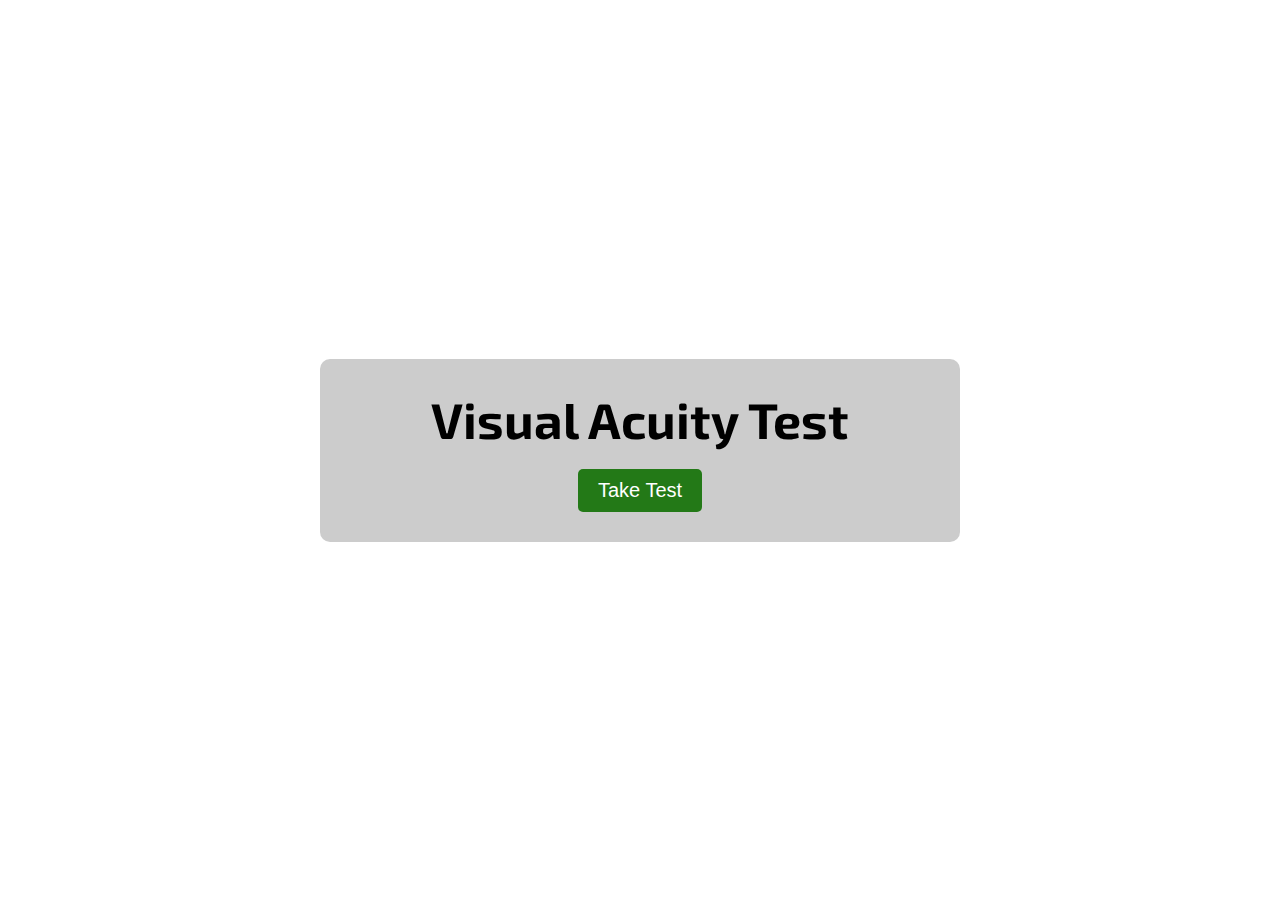
<file: index.html>
<!DOCTYPE html>
<html lang="en">
<head>
    <meta charset="UTF-8">
    <meta name="viewport" content="width=device-width, initial-scale=1.0">
    <title>MySight</title>
    <link rel="stylesheet" href="./style.css">
    <link rel="preconnect" href="https://fonts.googleapis.com">
    <link rel="preconnect" href="https://fonts.gstatic.com" crossorigin>
    <link href="https://fonts.googleapis.com/css2?family=Exo+2:ital,wght@0,100..900;1,100..900&display=swap" rel="stylesheet">
</head>
<body>
    <div class="container">
        <h1 class="font-exo-2">Visual Acuity Test</h1>
        <a href="./rules.html">
            <button class="btn">Take Test</button>
        </a>
    </div>
</body>
</html>
</file>
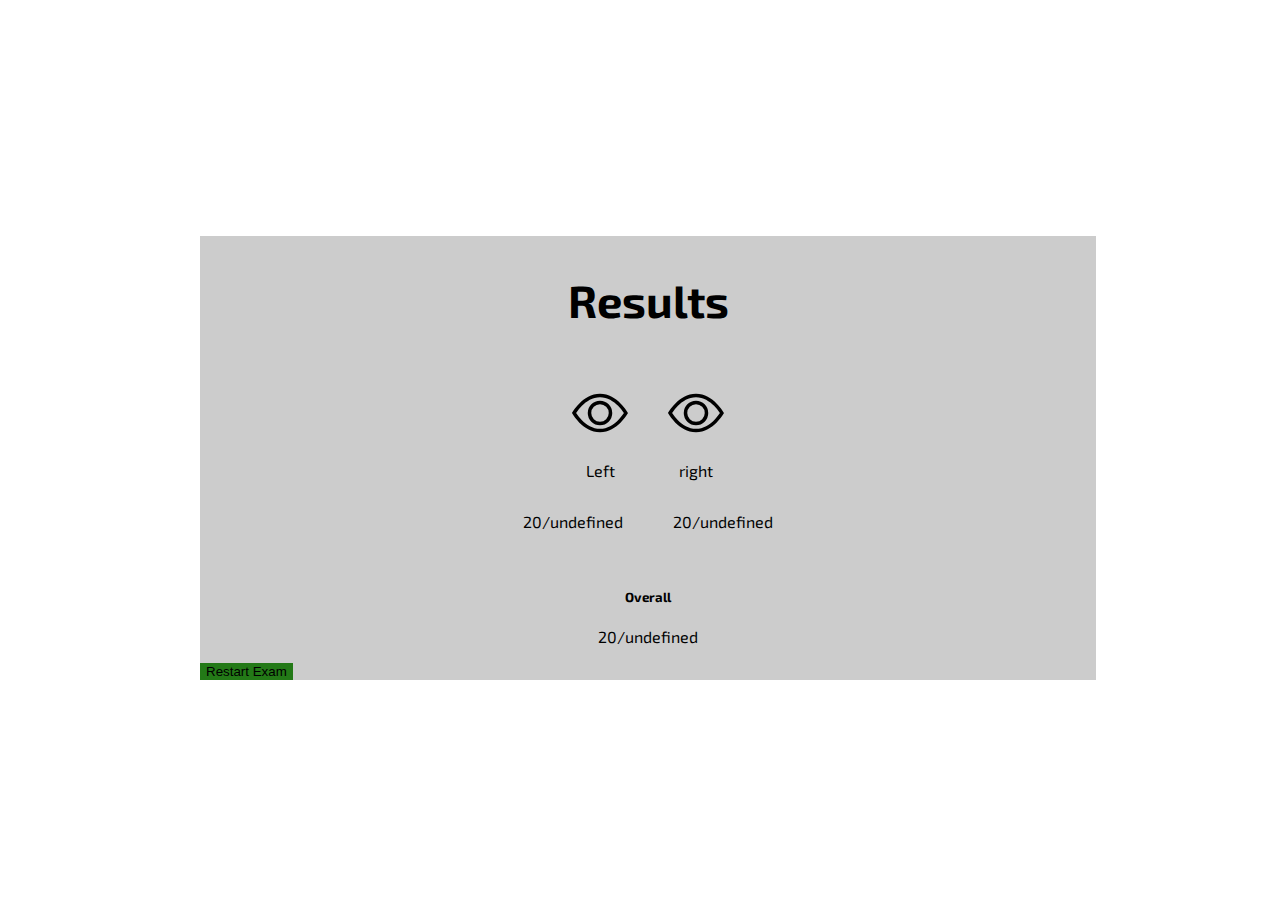
<file: end.html>
<!DOCTYPE html>
<html lang="en">
<head>
    <meta charset="UTF-8">
    <meta name="viewport" content="width=device-width, initial-scale=1.0">
    <title>MySight</title>
    <link href="https://cdn.jsdelivr.net/npm/bootstrap@5.3.2/dist/css/bootstrap.min.css" rel="stylesheet" integrity="sha384-T3c6CoIi6uLrA9TneNEoa7RxnatzjcDSCmG1MXxSR1GAsXEV/Dwwykc2MPK8M2HN" crossorigin="anonymous">
    <link rel="stylesheet" href="style_end.css">
    <link rel="preconnect" href="https://fonts.googleapis.com">
    <link rel="preconnect" href="https://fonts.gstatic.com" crossorigin>
    <link href="https://fonts.googleapis.com/css2?family=Exo+2:ital,wght@0,100..900;1,100..900&display=swap" rel="stylesheet">
</head>
<body>
    <div class="modal-dialog" role="document">
        <div class="modal-content rounded-4 shadow">
          <div class="modal-body p-5">
            <h2 class="fw-bold mb-0" id="title">Results</h2>
            <div class="eye_sight">
                <div> 
                    <svg xmlns="http://www.w3.org/2000/svg" width="96" height="56" fill="currentColor" class="bi bi-eye" viewBox="0 0 16 16">
                        <path d="M16 8s-3-5.5-8-5.5S0 8 0 8s3 5.5 8 5.5S16 8 16 8M1.173 8a13 13 0 0 1 1.66-2.043C4.12 4.668 5.88 3.5 8 3.5s3.879 1.168 5.168 2.457A13 13 0 0 1 14.828 8q-.086.13-.195.288c-.335.48-.83 1.12-1.465 1.755C11.879 11.332 10.119 12.5 8 12.5s-3.879-1.168-5.168-2.457A13 13 0 0 1 1.172 8z"/>
                        <path d="M8 5.5a2.5 2.5 0 1 0 0 5 2.5 2.5 0 0 0 0-5M4.5 8a3.5 3.5 0 1 1 7 0 3.5 3.5 0 0 1-7 0"/>
                      </svg>
                      <p>Left</p>
                </div>
                <div>
                    <svg xmlns="http://www.w3.org/2000/svg" width="96" height="56" fill="currentColor" class="bi bi-eye" viewBox="0 0 16 16">
                        <path d="M16 8s-3-5.5-8-5.5S0 8 0 8s3 5.5 8 5.5S16 8 16 8M1.173 8a13 13 0 0 1 1.66-2.043C4.12 4.668 5.88 3.5 8 3.5s3.879 1.168 5.168 2.457A13 13 0 0 1 14.828 8q-.086.13-.195.288c-.335.48-.83 1.12-1.465 1.755C11.879 11.332 10.119 12.5 8 12.5s-3.879-1.168-5.168-2.457A13 13 0 0 1 1.172 8z"/>
                        <path d="M8 5.5a2.5 2.5 0 1 0 0 5 2.5 2.5 0 0 0 0-5M4.5 8a3.5 3.5 0 1 1 7 0 3.5 3.5 0 0 1-7 0"/>
                      </svg>
                      <p>right</p>
                </div>
            </div>
            <div class="results_of_each_eye">
                <div> 
                    <p id="left_result">10/20</p>
                </div>
                <div>
                  <p id="right_result">10/20</p>
                </div>
            </div>
            <div class="overall">
                <h5>Overall</h5>
                <p id="overall_result">15/20</p>
            </div>
            <a href="./index.html"> 
                <button type="button" class="btn btn-lg btn-primary mt-5 w-100" data-bs-dismiss="modal">Restart Exam</button>
            </a>
          </div>
        </div>
      </div>
    </div>
    <script src="end_script.js"></script>
</body>
</html>
</file>
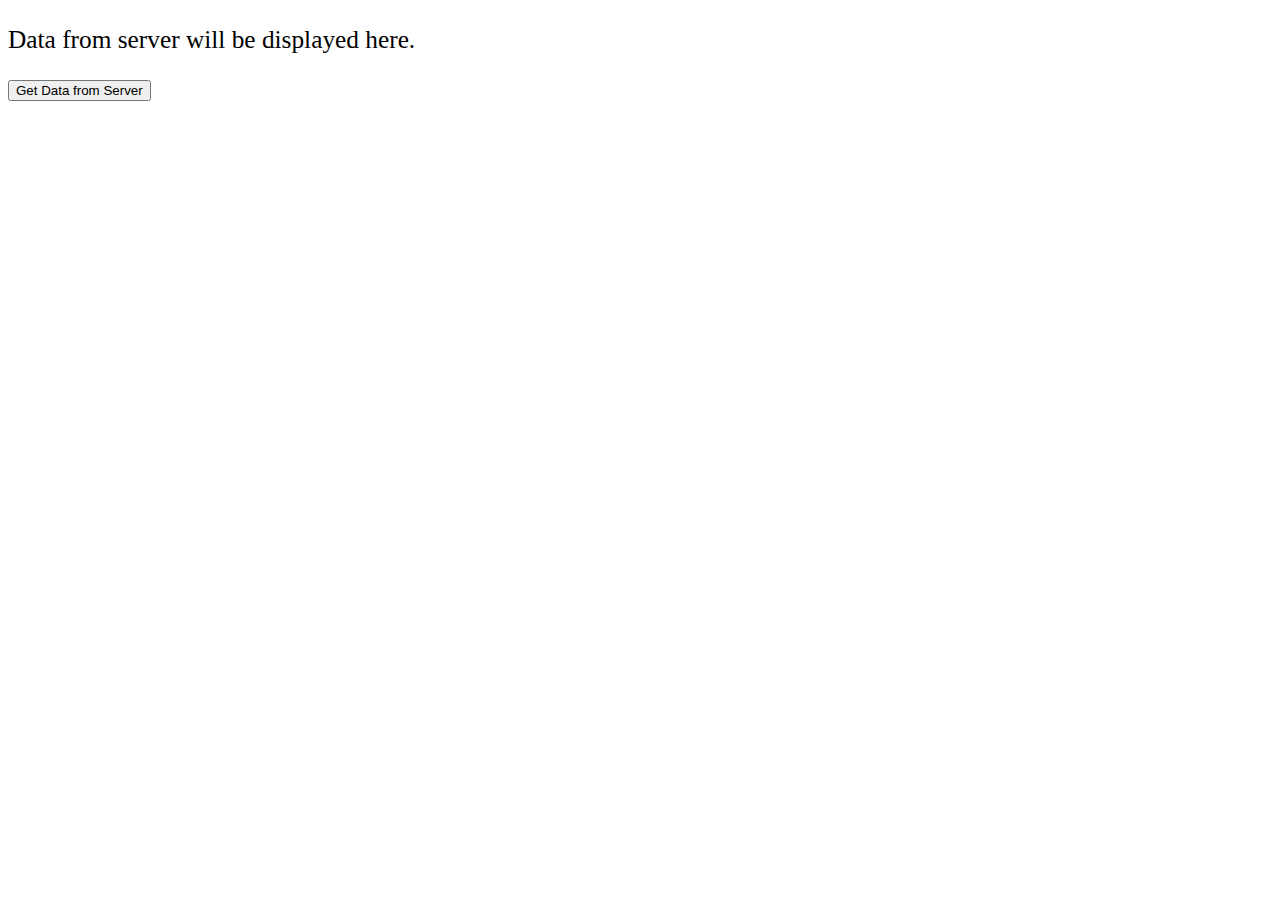
<file: index_js.html>
<!DOCTYPE html>
<html lang="en">
<head>
    <meta charset="UTF-8">
    <meta name="viewport" content="width=device-width, initial-scale=1.0">
    <title>HTTP Request Demo</title>
</head>
<body>
    <p id="dataParagraph" style="font-size: 19pt;">Data from server will be displayed here.</p>
    <button id="getDataButton">Get Data from Server</button>

    <script>
        document.addEventListener('DOMContentLoaded', function() {
            // Add event listener to the button
            document.getElementById('getDataButton').addEventListener('click', function() {
                fetch('http://localhost:8000')
                    .then(response => response.text())
                    .then(data => {
                        // Update the text of the <p> tag with the received data
                        document.getElementById('dataParagraph').textContent = data;
                    })
                    .catch(error => {
                        console.error('Error:', error);
                    });
            });
        });

    </script>
</body>
</html>
</file>
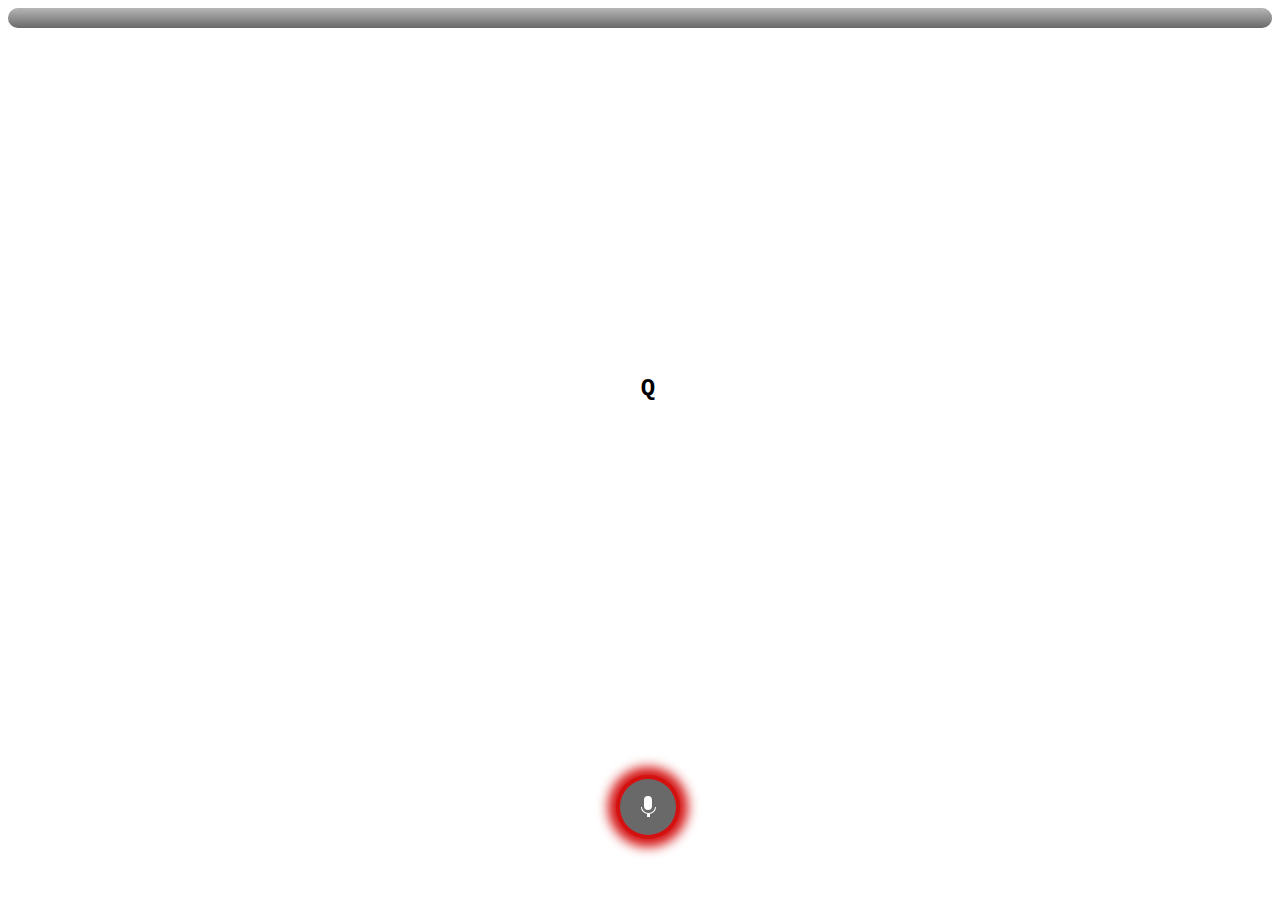
<file: left_test.html>
<!DOCTYPE html>
<html lang="en">
<head>
    <meta charset="UTF-8">
    <meta name="viewport" content="width=device-width, initial-scale=1.0">
    <title>MySight</title>
    <link rel="stylesheet" href="./style_test.css">
    <link rel="preconnect" href="https://fonts.googleapis.com">
    <link rel="preconnect" href="https://fonts.gstatic.com" crossorigin>
    <link href="https://fonts.googleapis.com/css2?family=Exo+2:ital,wght@0,100..900;1,100..900&display=swap" rel="stylesheet">
</head>
<body>
    <div class="conatiner">
        <div id="timer-bar">
            <div class="background-bar"></div>
            <div id="color-bar" class="color-bar-animation"></div>
        </div>
        <div class="bigbox">
            <div id="letter-div">
                <p id="letter">Letter</p>
            </div>
            <div id="result-div">
                <img src="./assets/images/checkmark.png" alt="check mark" id="result-img" />
                <p id="result-txt">Correct</p>
            </div>
        </div>
        <div class="divception">
            <div class="google-microphone">
                <div id="copulation" class="shadow normal-white">
                    <div class="gn">
                        <button onclick="startVoiceRegistration()" id="btn"></button>
                        <div class="mc"></div>
                    </div>
                </div>
            </div>
        </div>
    </div>
    <script src="./left_test_script.js"></script>
</body>
</html>
</file>
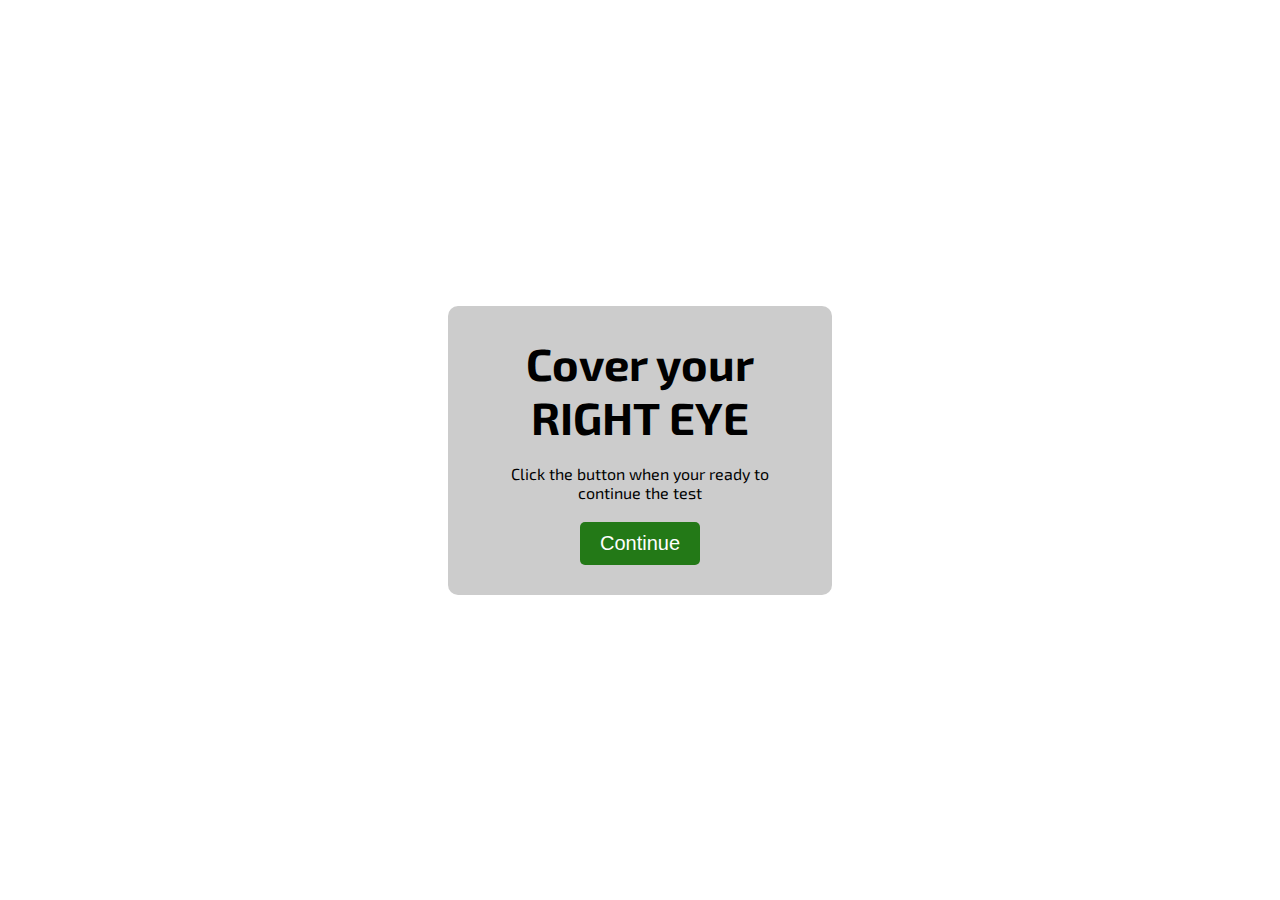
<file: right_popup.html>
<!DOCTYPE html>
<html lang="en">
<head>
    <meta charset="UTF-8">
    <meta name="viewport" content="width=device-width, initial-scale=1.0">
    <title>MySight</title>
    <link rel="stylesheet" href="./style_right_popup.css">
    <link rel="preconnect" href="https://fonts.googleapis.com">
    <link rel="preconnect" href="https://fonts.gstatic.com" crossorigin>
    <link href="https://fonts.googleapis.com/css2?family=Exo+2:ital,wght@0,100..900;1,100..900&display=swap" rel="stylesheet">
</head>
<body>
    <div class="container">
        <h2 class="font-exo-2">Cover your RIGHT EYE</h2>
        <p>Click the button when your ready to continue the test</p>
        <a href="./right_test.html">
            <button id="continue-btn">Continue</button>
        </a>
    </div>
</body>
</html>
</file>
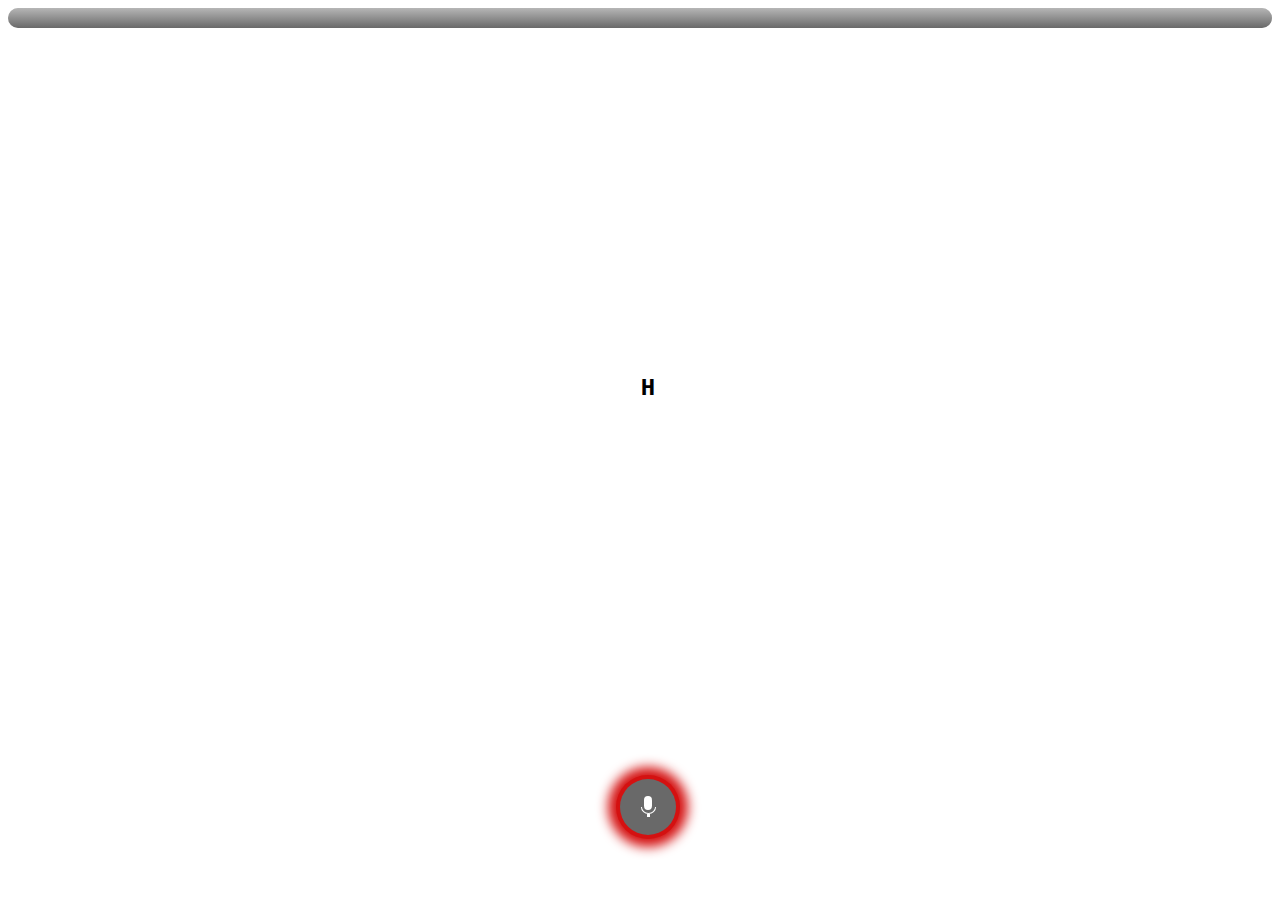
<file: right_test.html>
<!DOCTYPE html>
<html lang="en">
<head>
    <meta charset="UTF-8">
    <meta name="viewport" content="width=device-width, initial-scale=1.0">
    <title>MySight</title>
    <link rel="stylesheet" href="./style_test.css">
    <link rel="preconnect" href="https://fonts.googleapis.com">
    <link rel="preconnect" href="https://fonts.gstatic.com" crossorigin>
    <link href="https://fonts.googleapis.com/css2?family=Exo+2:ital,wght@0,100..900;1,100..900&display=swap" rel="stylesheet">
</head>
<body>
    <div class="conatiner">
        <div id="timer-bar">
            <div class="background-bar"></div>
            <div id="color-bar" class="color-bar-animation"></div>
        </div>
        <div class="bigbox">
            <div id="letter-div">
                <p id="letter">Letter</p>
            </div>
            <div id="result-div">
                <img src="./assets/images/checkmark.png" alt="check mark" id="result-img" />
                <p id="result-txt">Correct</p>
            </div>
        </div>
        <div class="divception">
            <div class="google-microphone">
                <div id="copulation" class="shadow normal-white">
                    <div class="gn">
                        <button id="btn"></button>
                        <div class="mc"></div>
                    </div>
                </div>
            </div>
        </div>
    </div>
    <script src="./right_test_script.js"></script>
</body>
</html>
</file>
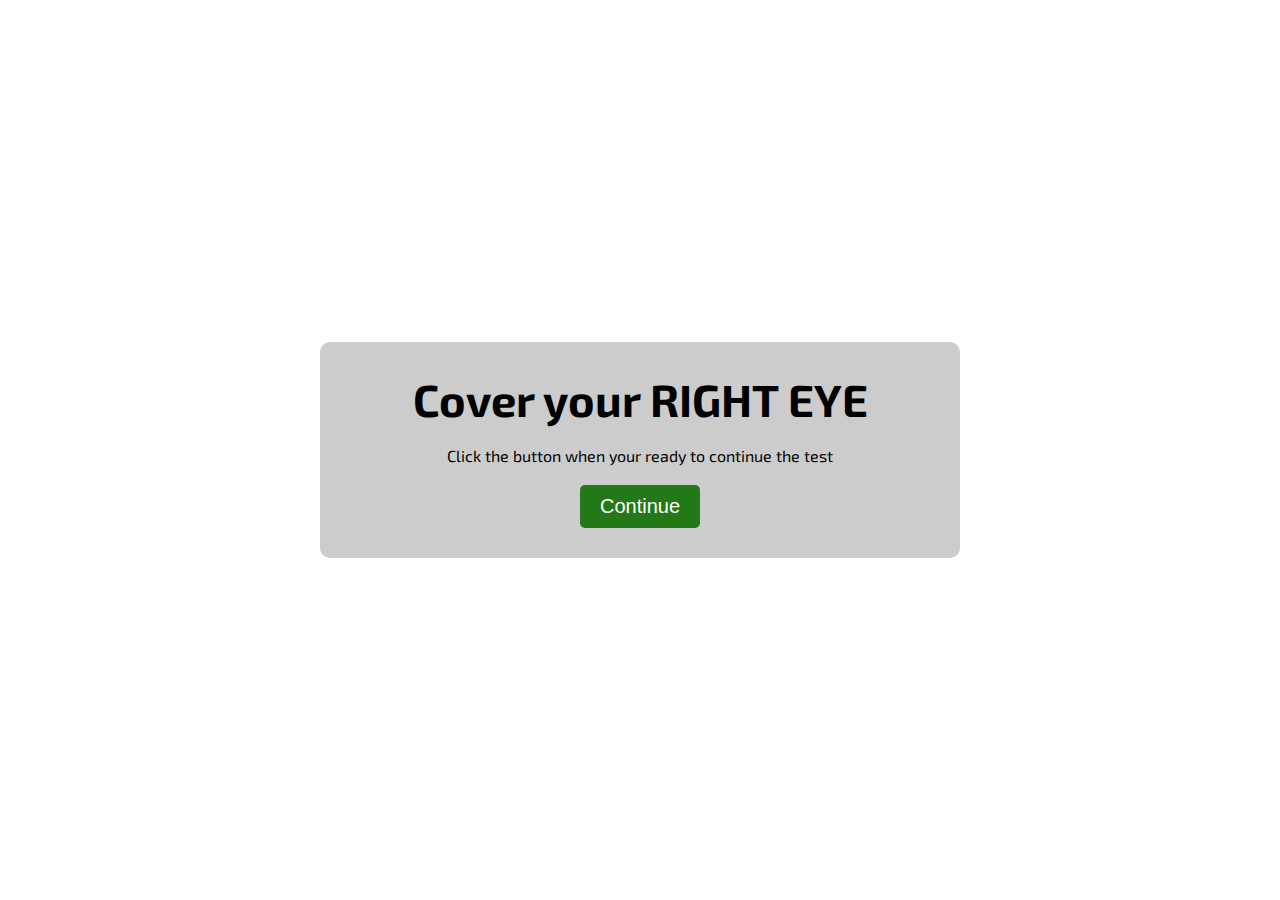
<file: righteye.html>
<!DOCTYPE html>
<html lang="en">
<head>
    <meta charset="UTF-8">
    <meta name="viewport" content="width=device-width, initial-scale=1.0">
    <title>FutureSite</title>
    <link rel="stylesheet" href="./style.css">
    <link rel="preconnect" href="https://fonts.googleapis.com">
    <link rel="preconnect" href="https://fonts.gstatic.com" crossorigin>
    <link href="https://fonts.googleapis.com/css2?family=Exo+2:ital,wght@0,100..900;1,100..900&display=swap" rel="stylesheet">
</head>
<body>
    <div class="container">
        <h2 class="font-exo-2" style="font-size: 45px">Cover your RIGHT EYE</h2>
        <p>Click the button when your ready to continue the test</p>
        <a href="./test.html">
            <button class="btn">Continue</button>
        </a>
    </div>
</body>
</html>
</file>
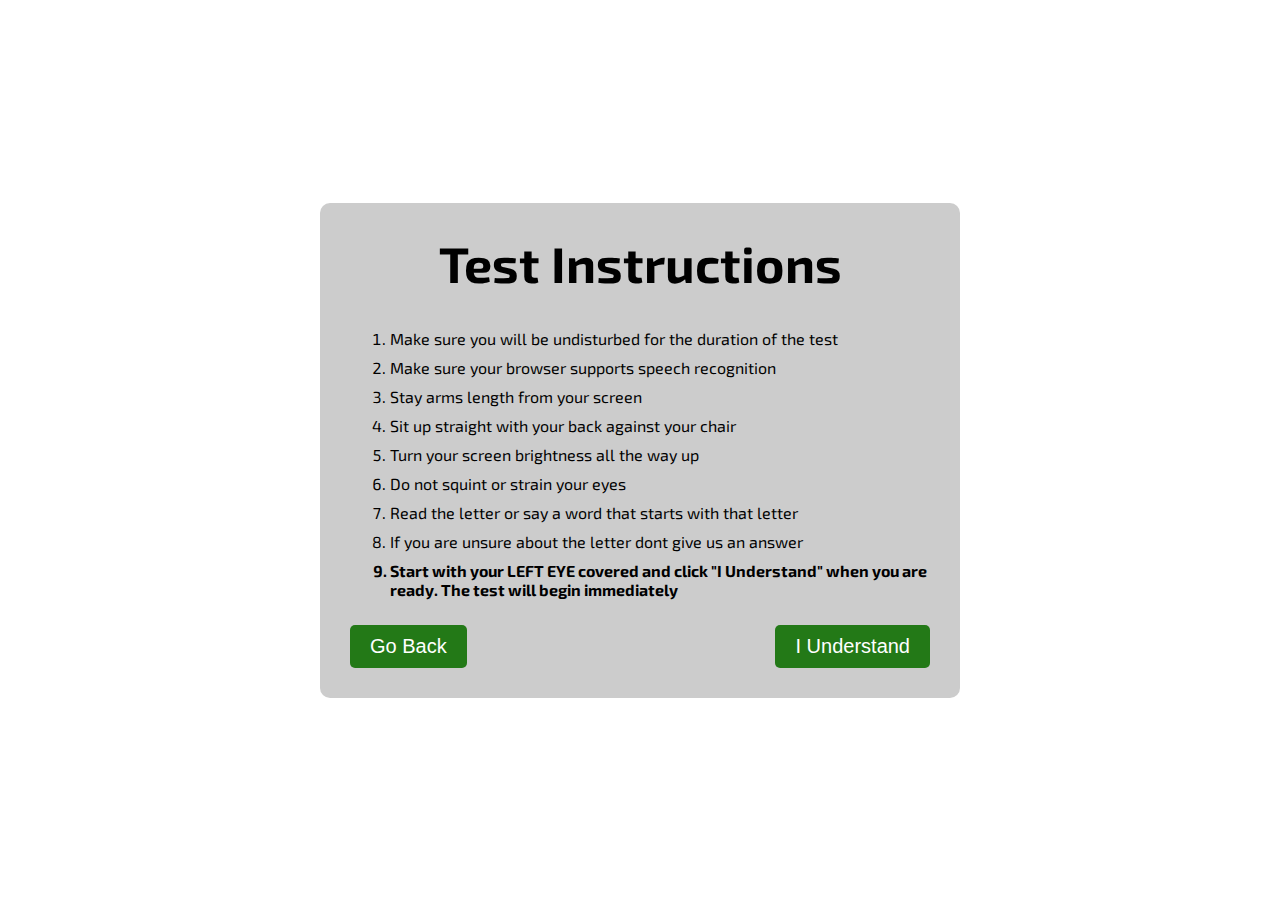
<file: rules.html>
<!DOCTYPE html>
<html lang="en">
<head>
    <meta charset="UTF-8">
    <meta name="viewport" content="width=device-width, initial-scale=1.0">
    <title>MySight</title>
    <link rel="stylesheet" href="./style.css">
    <link rel="preconnect" href="https://fonts.googleapis.com">
    <link rel="preconnect" href="https://fonts.gstatic.com" crossorigin>
    <link href="https://fonts.googleapis.com/css2?family=Exo+2:ital,wght@0,100..900;1,100..900&display=swap" rel="stylesheet">
</head>
<body>
    <div id="instrDiv" class="container">
        <h1 class="font-exo-2">Test Instructions</h1>
        <ol>
            <li>Make sure you will be undisturbed for the duration of the test</li>
            <li>Make sure your browser supports speech recognition</li>
            <li>Stay arms length from your screen</li>
            <li>Sit up straight with your back against your chair</li>
            <li>Turn your screen brightness all the way up</li>
            <li>Do not squint or strain your eyes</li>
            <li>Read the letter or say a word that starts with that letter </li>
            <li>If you are unsure about the letter dont give us an answer</li>
            <li style="font-weight: bold">Start with your LEFT EYE covered and click "I Understand" when you are ready. The test will begin immediately</li>
        </ol>
        <div class="buttons">
            <a href="./index.html">
                <button class="btn">Go Back</button>
            </a>
            <a href="./left_test.html">
                <button class="btn">I Understand</button>
            </a>
        </div>
    </div>
</body>
</html>
</file>
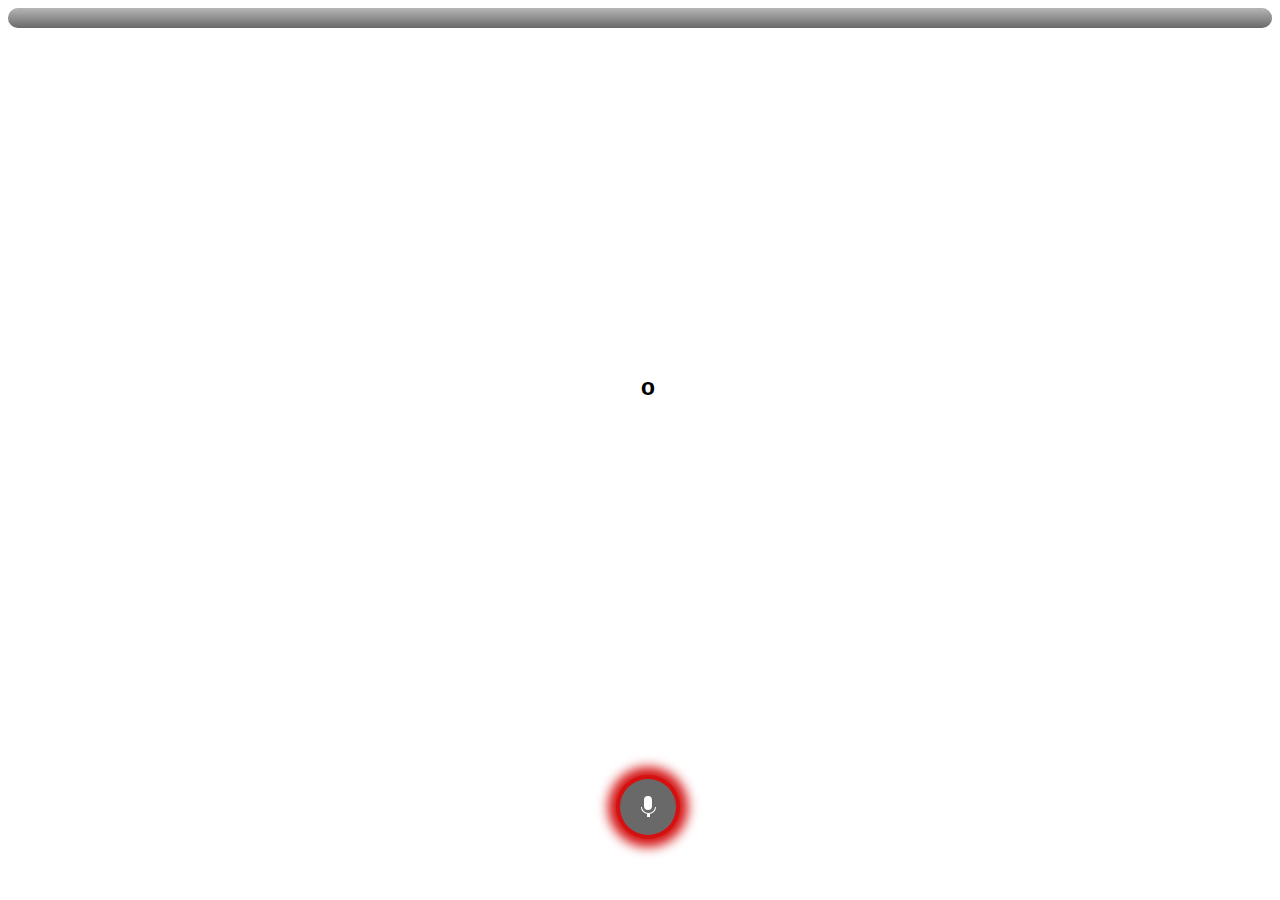
<file: test.html>
<!DOCTYPE html>
<html lang="en">
<head>
    <meta charset="UTF-8">
    <meta name="viewport" content="width=device-width, initial-scale=1.0">
    <title>FutureSite</title>
    <link rel="stylesheet" href="./style_test.css">
    <link rel="preconnect" href="https://fonts.googleapis.com">
    <link rel="preconnect" href="https://fonts.gstatic.com" crossorigin>
    <link href="https://fonts.googleapis.com/css2?family=Exo+2:ital,wght@0,100..900;1,100..900&display=swap" rel="stylesheet">
</head>
<body>
    <div class="conatiner">
        <div id="timer-bar">
            <div class="background-bar"></div>
            <div id="color-bar" class="color-bar-animation"></div>
        </div>
        <div class="bigbox">
            <div id="letter-div">
                <p id="letter">Letter</p>
            </div>
            <div id="result-div">
                <img src="./assets/images/checkmark.png" alt="check mark" id="result-img" />
                <p id="result-txt">Correct</p>
            </div>
        </div>
        <div class="divception">
            <div class="google-microphone">
                <div id="copulation" class="shadow normal-white">
                    <div class="gn">
                        <button id="btn"></button>
                        <div class="mc"></div>
                    </div>
                </div>
            </div>
        </div>
    </div>
    <script src="./voicerec_script.js"></script>
</body>
</html>
</file>
<file: style.css>
body {
    background-image: url("https://images.unsplash.com/photo-1557683316-973673baf926?ixlib=rb-1.2.1&auto=format&fit=crop&w=1950&q=80");
    display: flex;
    align-items: center;
    justify-content: center;
    height: 100vh;
    width: 50%;
    margin: 0 auto;
}

.container {
    display: flex;
    justify-content: center;
    align-items: center;
    flex-flow: column nowrap;
    border-radius: 10px;
    background-color: #cccccc;
    flex: 1;
    padding: 30px;
}

.buttons {
    display: flex;
    justify-content: space-between;
    width: 100%;
}

.btn {
    padding: 10px 20px;
    font-size: 20px;
    background-color: #237917;
    color: #fff;
    border: none;
    border-radius: 5px;
    cursor: pointer;
    margin: 0;
}

.btn:hover {
    background-color: #1c910d;
}

.font-exo-2 {
    cursor: default;
    text-align: center;
    font-family: "Exo 2", sans-serif;
    font-optical-sizing: auto;
    font-style: normal;
    font-size: 50px;
    margin: 0;
    margin-bottom: 20px;
}

li {
    margin: 0;
    margin-bottom: 10px;
    font-family: "Exo 2", sans-serif;
    font-optical-sizing: auto;
    font-style: normal;
    font-size: 16px;
}

p {
    text-align: center;
    margin: 0;
    margin-bottom: 20px;
    font-family: "Exo 2", sans-serif;
    font-optical-sizing: auto;
    font-style: normal;
    font-size: 16px;
}
</file>
<file: style_end.css>
body {
    background-image: url("https://images.unsplash.com/photo-1557683316-973673baf926?ixlib=rb-1.2.1&auto=format&fit=crop&w=1950&q=80");
}

.modal-dialog{
    position: absolute;
    width: 100%;
    height: 100%;
    display: flex;
    justify-content: center;
    align-items: center;
    flex: 1;
    
}

.modal-content {
    background-color: #cccccc;
    width: 70%;
}

.btn {
    background-color: #237917;
    border: none;
}

.btn:hover {
    background-color: #1c910d;
}

p {
    font-family: "Exo 2", sans-serif;
    font-optical-sizing: auto;
    font-style: normal;
}

h5 {
    font-family: "Exo 2", sans-serif;
    font-optical-sizing: auto;
    font-style: normal;
    font-weight: bold;
}

#title{
    font-family: "Exo 2", sans-serif;
    font-optical-sizing: auto;
    font-style: normal;
    text-align: center;
    font-size: 45px;
    padding-bottom: 20px;
}

.eye_sight{
    display:flex;
    justify-content: center;
    align-items: center;
}

.eye_sight>div>p{
    text-align: center;
}

.results_of_each_eye{
    display:flex;
    justify-content: center;
    align-items: center;
    gap: 50px;
    padding-bottom: 20px;
}

.overall{
    text-align: center;
}
</file>
<file: style_test.css>
body {
    background-image: url("https://images.unsplash.com/photo-1557683316-973673baf926?ixlib=rb-1.2.1&auto=format&fit=crop&w=1950&q=80");
}

#test-div {
  display: flex;
}

.bigbox {
    position: absolute;
    height: 80%;
    width: 100%;
    display: flex;
    justify-content: center;
    align-items: center;
    margin: 0 auto;
}

#letter-div {
    background-color: #fff;
    display: flex;
    align-items: center;
    justify-content: center;
    height: 200px;
    width: 200px;
    border-radius: 50%;
    margin: 0 auto;
}

#letter {
    font-family: 'Courier New', Courier, monospace;
    font-optical-sizing: auto;
    font-style: normal;
    font-weight: bold;
    margin: 0;
    font-size: 24px;
}

#result-div {
  background-color: #fff;
  display: none;
  align-items: center;
  justify-content: center;
  flex-flow: column nowrap;
  height: 200px;
  width: 200px;
  border-radius: 50%;
  margin: 0 auto;
}

img {
  width: 50px;
  border-radius: 50%;
  object-fit: cover;
  object-position: center;
  margin: 10px auto;
}

#result-txt {
  font-family: "Exo 2", sans-serif;
  font-size: 24px;
  font-weight: bold;
  margin: 0;
  text-align: center;
}
  
/* Timer Bar */
#timer-bar {
    position: relative;
    width: 100%;
    height: 20px;
    border-radius: 50px;
    overflow: hidden;
}

.background-bar {
    background: #ddd;
    position: absolute;
    top: 0;
    left: 0;
    width: 100%;
    height: 100%;
}

#color-bar {
    position: absolute;
    top: 0;
    left: 0;
    width: 100%;
    height: 100%;
    background-image: linear-gradient(to bottom, #b6b6b6, #696969);
}

.color-bar-animation {
    animation: scaleDown 6s linear;
    animation-fill-mode: forwards;
}

@keyframes scaleDown {
    0% { width: 100%; }
    100% { width: 0%; }
}

/* Microphone */
.divception {
    position: absolute;
    width: 100%;
    height: 100%;
    bottom: 5%;
    display: flex;
    justify-content: center;
    align-items: end;
}

.google-microphone {
  margin: 0;
  padding: 0;
  width: 10em;
  height: 10em;
  display: flex;
  justify-content: center;
  align-items: center;
}

.shadow {
  position: relative;
  margin: 5% auto;
  border-radius: 50%;
  top: 20%;
  display: flex;
  justify-content: center;
  align-items: center;
  transition: all 0.3s cubic-bezier(0.25,0.1,0.25,1) 0s;
}

.gn{
  position:relative;
  margin: 5% auto;
  background-color: #696969;
  border-radius:50%;
  width:3.5em;
  height:3.5em;
}

:before, :after{
  content:'';
  position:absolute;
  background-color:#fff;
}

.gn:after{
  top:30%; left:43%;
  height:15%; width:14%;
  border-top-left-radius:50%;
  border-top-right-radius:50%;
}

.gn:before{
  top:40%; left:43%;
  height:15%; width:14%;
  border-bottom-left-radius:50%;
  border-bottom-right-radius:50%;
}
  
.mc{
  position:absolute;
  top:50%; left:37%;
  height:24%;
  width:26.5%;
  overflow:hidden;
}

.mc:before{
  bottom:50%;
  width:100%; height:100%;
  box-sizing:border-box;
  border-radius:50%;
  border:0.1em solid #fff;
  background:none;
}
  
.mc:after{
  top:50%; left:40%;
  width:20%; height:25%;
}

#btn {
  position: absolute;
  z-index: 1000;
  width: 100%;
  height: 100%;
  border-radius: 50%;
  display: flex;
  justify-content: center;
  align-items: center;
  opacity: 0;
  cursor: pointer;
}

.big-green {
  background: #16bb00;
  box-shadow: 0px 0px 12px 8px #16bb00;
  width: 5em;
  height: 5em;
}

.normal-white {
  background: #d41111;
  box-shadow: 0px 0px 12px 8px #d41111;
  width: 4em;
  height: 4em;
}
</file>
<file: style_right_popup.css>
body {
    background-image: url("https://images.unsplash.com/photo-1557683316-973673baf926?ixlib=rb-1.2.1&auto=format&fit=crop&w=1950&q=80");
    display: flex;
    align-items: center;
    justify-content: center;
    height: 100vh;
    width: 30%;
    margin: 0 auto;
}

.container {
    display: flex;
    justify-content: center;
    align-items: center;
    flex-flow: column nowrap;
    border-radius: 10px;
    background-color: #cccccc;
    flex: 1;
    padding: 30px;
}
  
  .font-exo-2{
    cursor: default;
    text-align: center;
    font-family: "Exo 2", sans-serif;
    font-optical-sizing: auto;
    font-style: normal;
    font-size: 45px;
    margin: 0;
    margin-bottom: 20px;
  }
  
  #continue-btn {
    padding: 10px 20px;
    font-size: 20px;
    background-color: #237917;
    color: #fff;
    border: none;
    border-radius: 5px;
    cursor: pointer;
    margin: 0;
  }
  
  #continue-btn:hover {
    background-color: #1c910d;
  }
  
  p {
    text-align: center;
      margin: 0;
      margin-bottom: 20px;
      font-family: "Exo 2", sans-serif;
      font-optical-sizing: auto;
      font-style: normal;
      font-size: 16px;
  }
</file>
